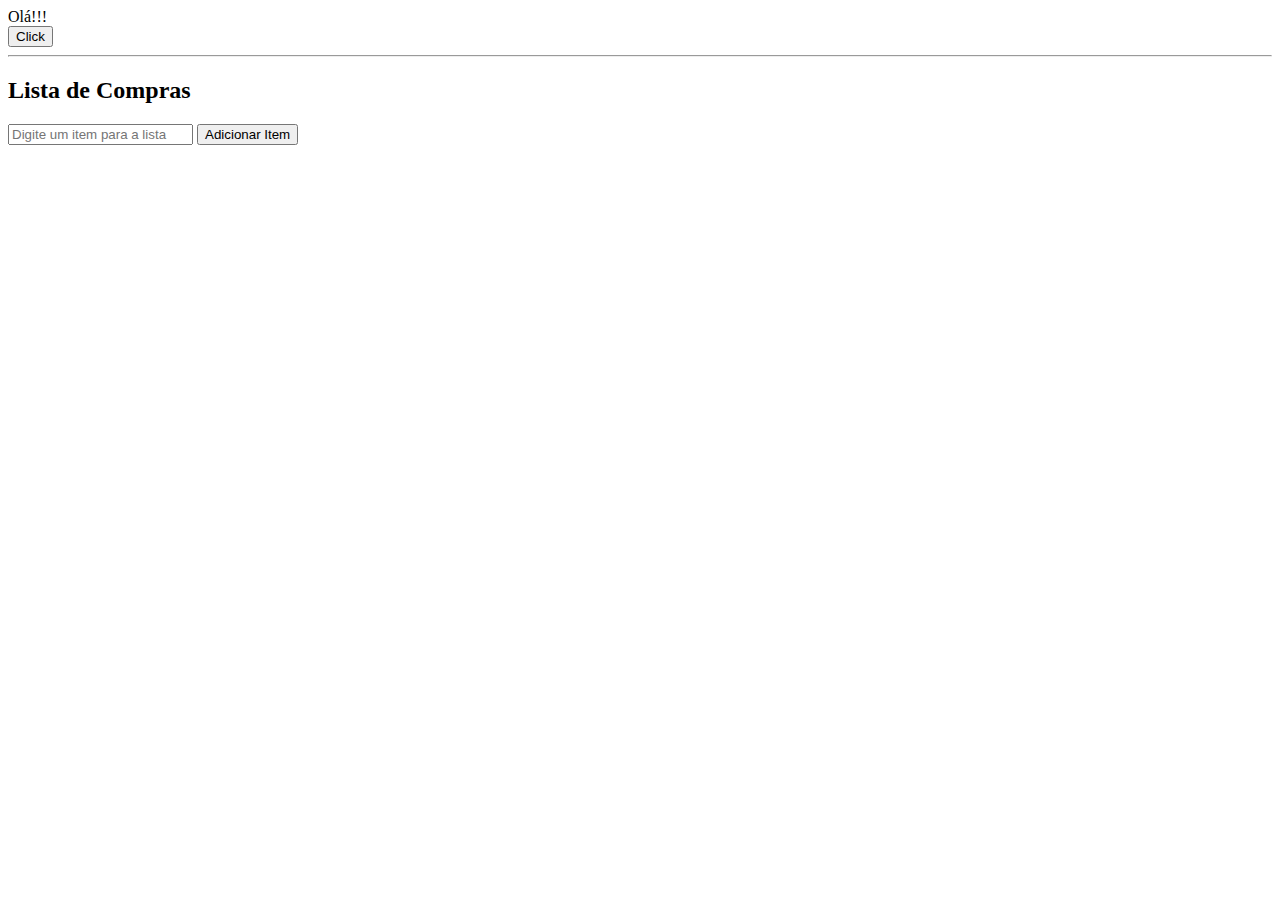
<file: Aula01/index.html>
<!DOCTYPE html>
<html lang="pt-BR">

<head>
    <meta charset="UTF-8">
    <meta http-equiv="X-UA-Compatible" content="IE=edge">
    <meta name="viewport" content="width=device-width, initial-scale=1.0">
    <title>Aula 01</title>
</head>

<body>
    <div id="container">Olá!!!</div>
    <button onclick="darBomDia()">Click</button>

    <hr>

    <!-- Seção de Lista de Compras -->
    <h2>Lista de Compras</h2>
    <input type="text" id="item" placeholder="Digite um item para a lista">
    <button onclick="adicionarItem()">Adicionar Item</button>

    <ul id="listaCompras"></ul>

    <script>
        // Função para mostrar "Bom Dia"
        var container = document.getElementById("container");
        function darBomDia() {
            container.innerHTML += "<br><i>Bom Dia !!!!</i>";
            container.style.width = "200px";
            container.style.background = "#f00";
            container.style.color = "#fff";
        }

        // Função para adicionar itens na lista de compras
        function adicionarItem() {
            var item = document.getElementById("item");
            var listaCompras = document.getElementById("listaCompras");

            // Verificar se o campo de input não está vazio
            // value - propriedade de um campo de entrada (como um <input>), e ela armazena o que o usuário digita ou seleciona nesse campo.
            if (item.value !== "") {
                var li = document.createElement("li");
                //li - é o novo item da lista | textContent - apenas o texto. Ignora qualquer HTML dentro do elemento. | item.value - é o texto que o usuário digitou no campo de entrada.
                li.textContent = item.value; // Adiciona o item à lista
                listaCompras.appendChild(li); // Adiciona o <li> à lista de compras

                // Limpar o campo de input
                item.value = "";
            } else {
                alert("Por favor, digite um item para adicionar à lista.");
            }
        }
    </script>
</body>

</html>
</file>
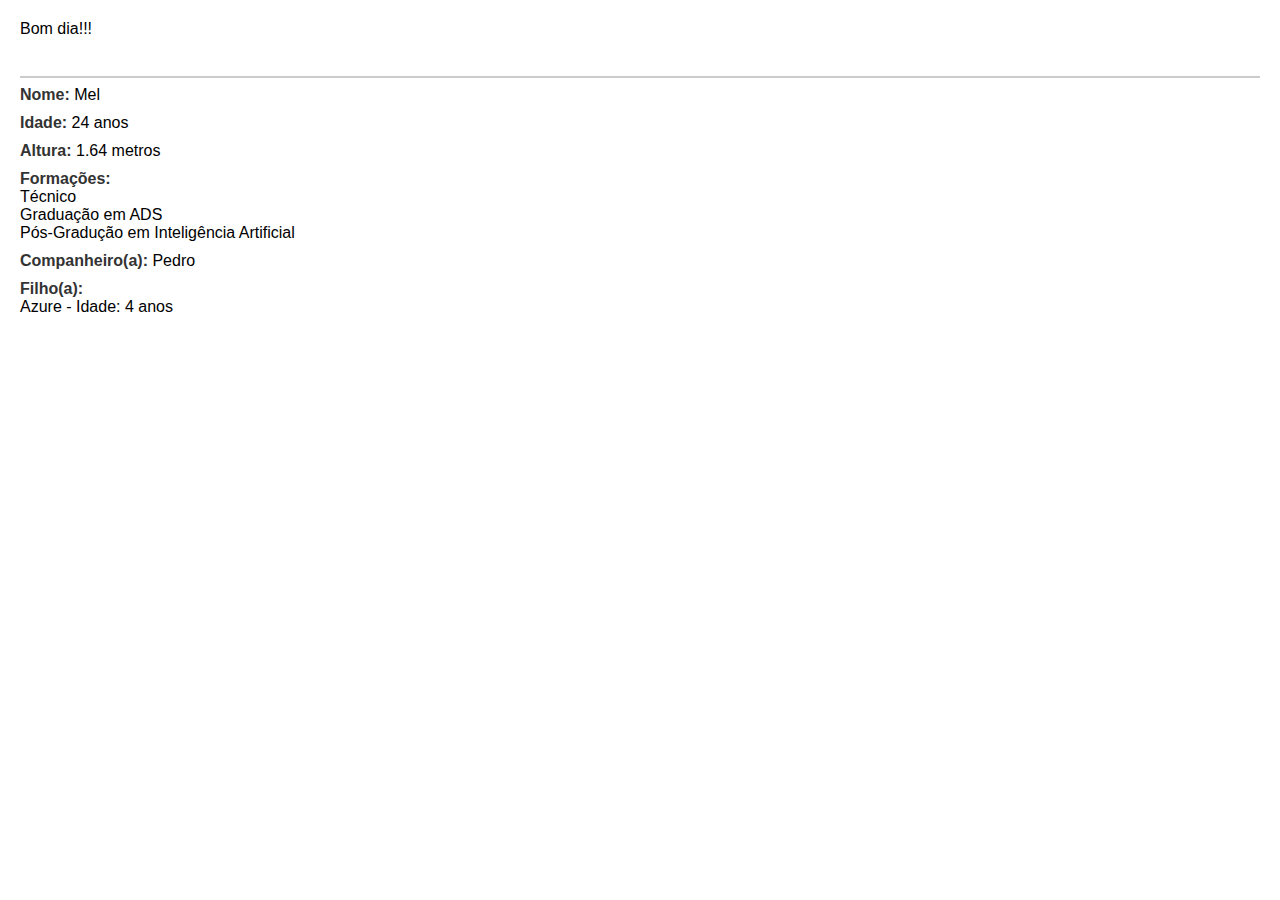
<file: Aula02/index.html>
<!DOCTYPE html>
<html lang="pt-BR">

<head>
    <meta charset="UTF-8">
    <meta http-equiv="X-UA-Compatible" content="IE=edge">
    <meta name="viewport" content="width=device-width, initial-scale=1.0">
    <title>Aula 02 - JS e JQuery</title>
    <style>
        body {
            font-family: Arial, sans-serif;
            margin: 20px;
        }

        hr {
            margin-top: 20px;
            border: 1px solid #ccc;
        }

        .info {
            margin-bottom: 10px;
        }

        .info strong {
            color: #333;
        }
    </style>
</head>

<body>
    <script>
        document.write("Bom dia!!!<br><br>")
        console.log("Este é o console.")

        pessoa = {
            nome: "Mel",
            idade: 24,
            altura: 1.64,
            formacoes: ["Técnico", "Graduação em ADS", "Pós-Gradução em Inteligência Artificial"],
            namora: true,
            companheiro: { nome: "Pedro", idade: 26 },
            filho: [
                { nome: "Azure", idade: 4 }
            ],
            endereco: null,
            getInfos: function () {
                return this.nome + " possui " + this.idade + " anos "
            }
        }

        txt = "<hr>"
        txt += '<div class="info"><strong>Nome:</strong> ' + pessoa.nome + '</div>'
        txt += '<div class="info"><strong>Idade:</strong> ' + pessoa.idade + ' anos</div>'
        txt += '<div class="info"><strong>Altura:</strong> ' + pessoa.altura + ' metros</div>'
        txt += '<div class="info"><strong>Formações:</strong><br>'
        pessoa.formacoes.forEach(form => {
            txt += form + "<br>"
        })
        txt += '</div>'
        if (pessoa.namora)
            txt += '<div class="info"><strong>Companheiro(a):</strong> ' + pessoa.companheiro.nome + '</div>'
        txt += '<div class="info"><strong>Filho(a):</strong><br>'
        pessoa.filho.forEach(filho => {
            txt += filho.nome + " - Idade: " + filho.idade + " anos<br>"
        })
        txt += '</div>'

        document.write(txt)
    </script>
</body>

</html>
</file>
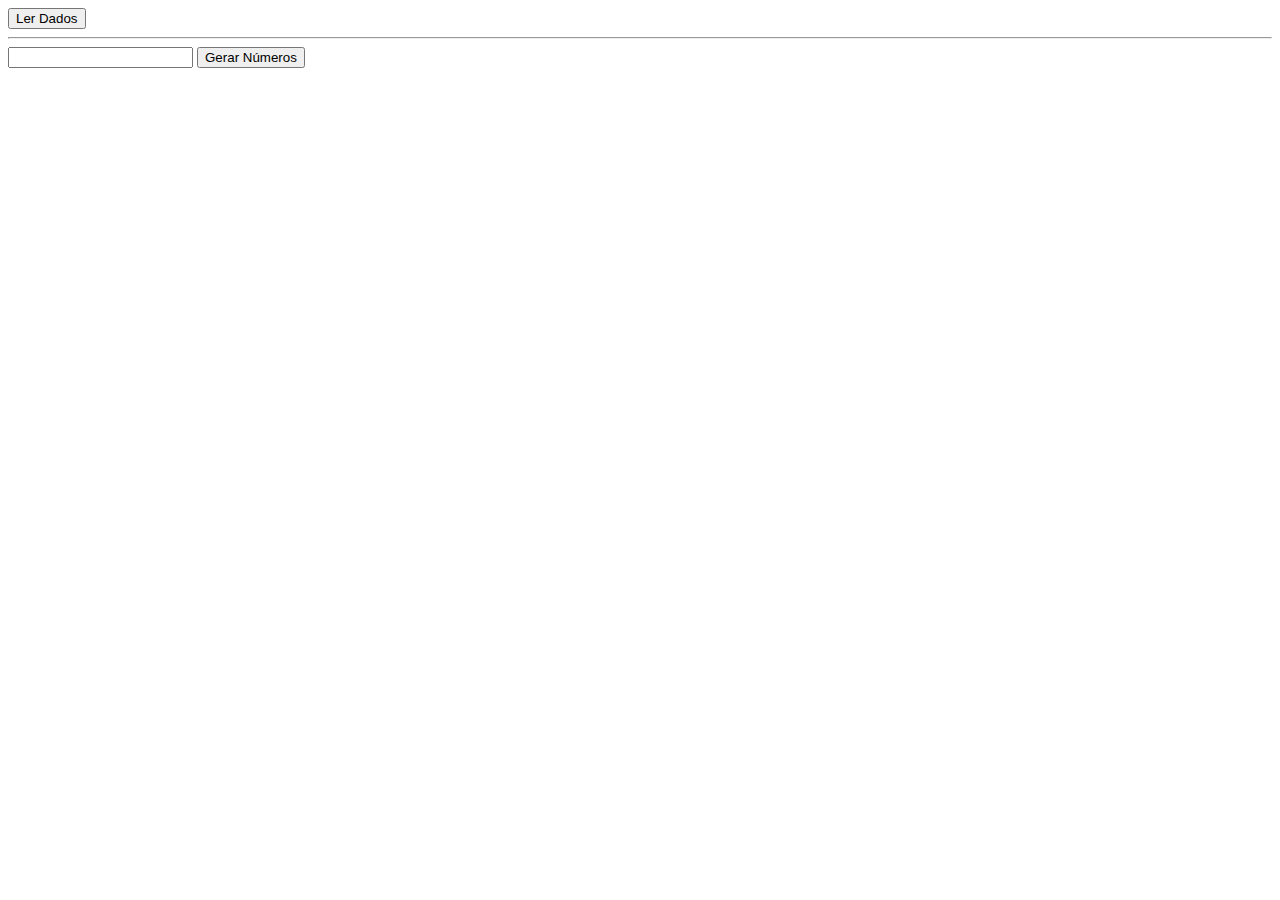
<file: Aula03-Ajax/index.html>
<!DOCTYPE html>
<html lang="pt-BR">

<head>
    <meta charset="UTF-8">
    <meta http-equiv="X-UA-Compatible" content="IE=edge">
    <meta name="viewport" content="width=device-width, initial-scale=1.0">
    <title>Aula 03 - AJAX</title>
</head>

<body>
    <button onclick="lerDados()">Ler Dados</button>
    <div id="divDados"></div>

    <hr>

    <input type="number" id="txtValor" />
    <button onclick="lerNumber()">Gerar Números</button>
    <div id="divNumber"></div>

    <script src="script.js"></script>
</body>

</html>
</file>
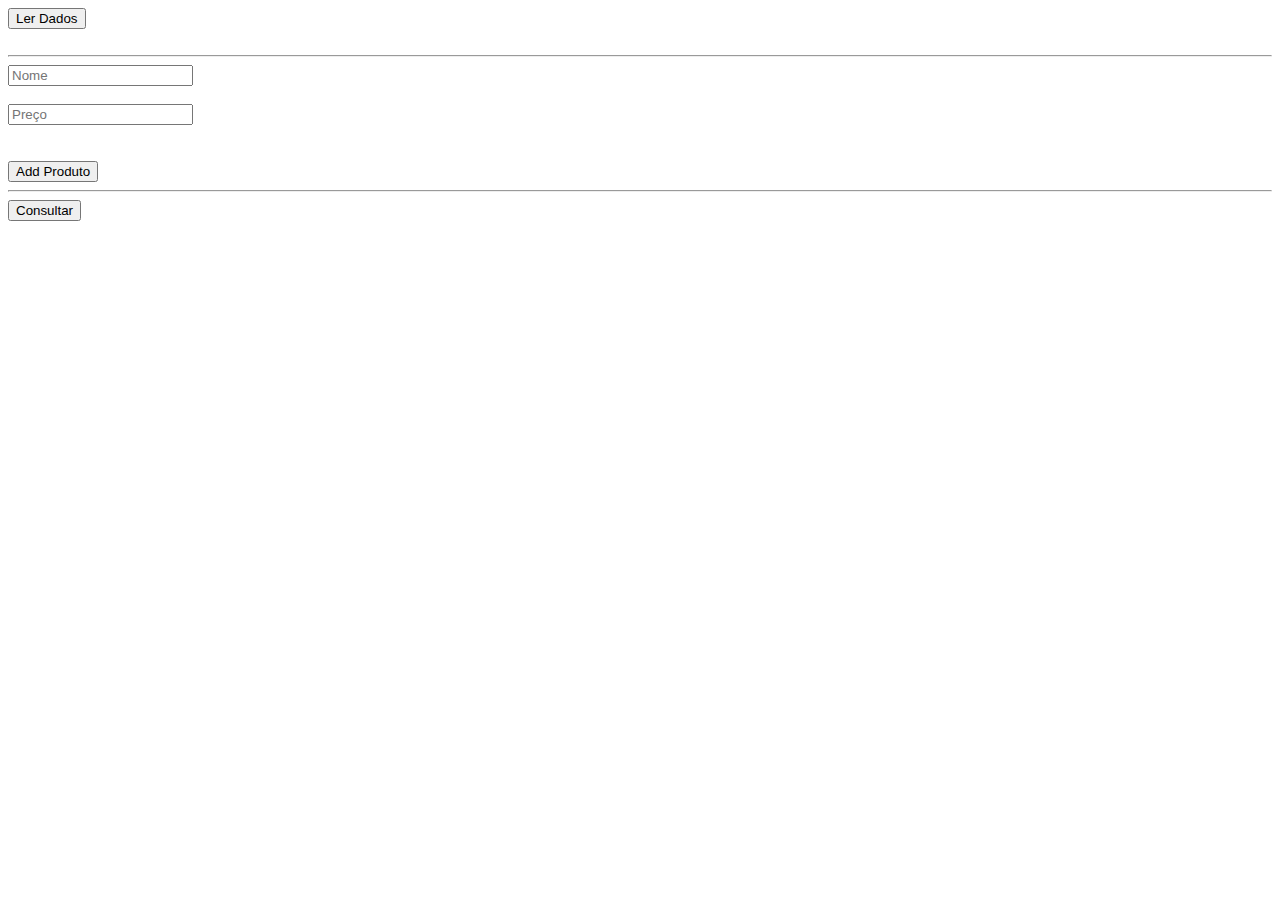
<file: Aula04-JSON/index.html>
<!DOCTYPE html>
<html lang="pt-BR">

<head>
    <meta charset="UTF-8">
    <meta http-equiv="X-UA-Compatible" content="IE=edge">
    <meta name="viewport" content="width=device-width, initial-scale=1.0">
    <title>Aula 04 - JSON</title>

    <link rel="stylesheet" href="https://cdnjs.cloudflare.com/ajax/libs/font-awesome/6.0.0-beta3/css/all.min.css">
</head>

<body>
    <button onclick="lerJSON()">Ler Dados</button>
    <br><br>
    <div id="divJSON"></div>

    <hr>

    <input type="text" id="txtNome" placeholder="Nome" />
    <br><br>
    <input type="text" id="txtPreco" placeholder="Preço" />
    <br><br><br>
    <button onclick="salvar()">Add Produto</button>

    <hr>

    <button onclick="consultar()">Consultar</button>
    <br><br>
    <div id="divProdutos"></div>

    <script src="script.js"></script>
</body>

</html>
</file>
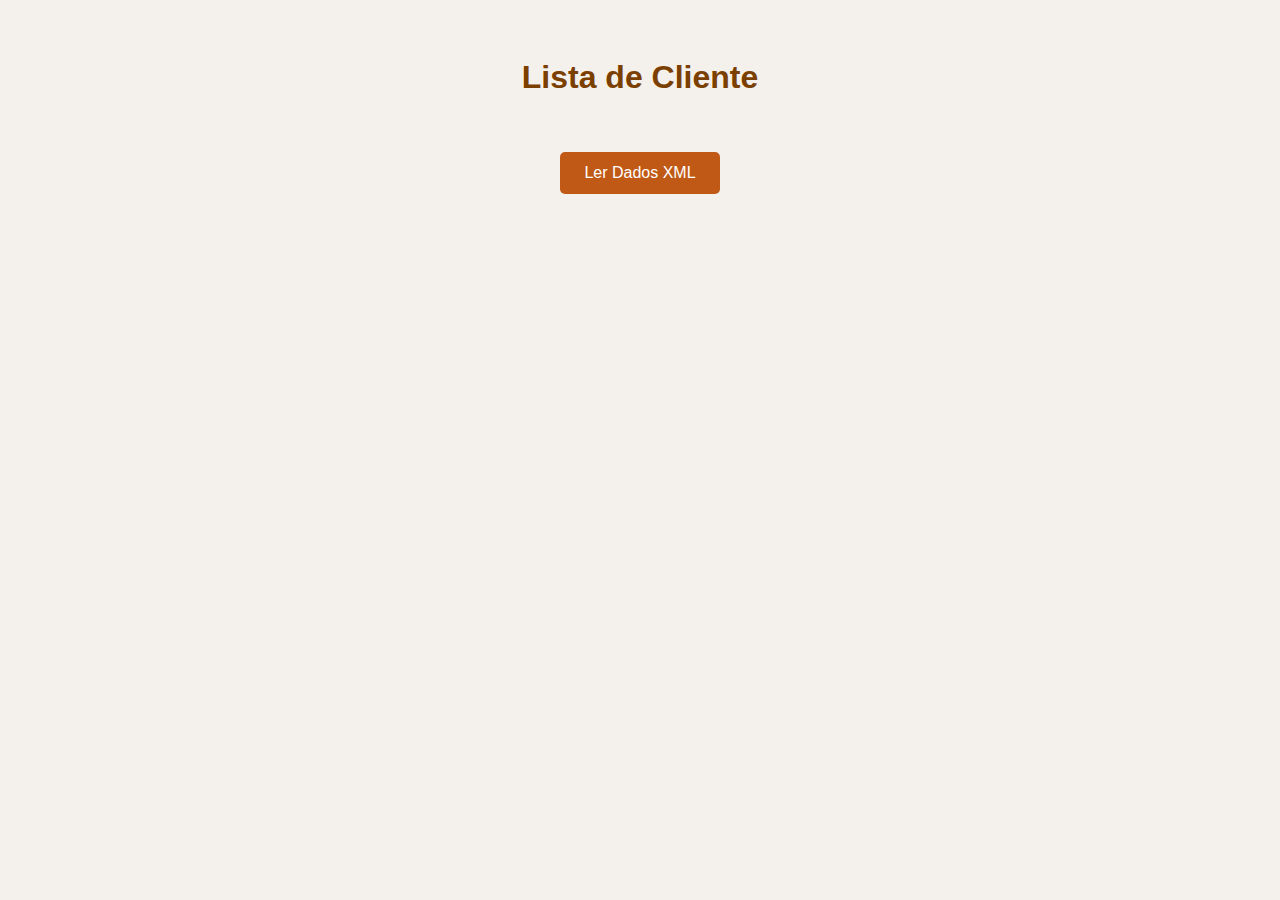
<file: Aula05-XML/index.html>
<!DOCTYPE html>
<html lang="pt-BR">
  <head>
    <meta charset="UTF-8" />
    <meta http-equiv="X-UA-Compatible" content="IE=edge" />
    <meta name="viewport" content="width=device-width, initial-scale=1.0" />
    <title>Aula05 - XML</title>
    <link rel="stylesheet" href="styles.css" />
  </head>
  <body>
    <h1>Lista de Cliente</h1>

    <table id="tabelaCliente" border="1"></table>
    <br /><br />
    <button onclick="lerXML()">Ler Dados XML</button>
    <script src="script.js"></script>
  </body>
</html>
</file>
<file: Aula05-XML/styles.css>
body {
  font-family: "Tahoma", sans-serif;
  background-color: #f4f1ed;
  color: #2b2b2b;
  padding: 30px;
  text-align: center;
}

h1 {
  color: #7b3f00; /* cor terrosa */
  margin-bottom: 20px;
}

button {
  background-color: #c05915; /* azul vibrante para o botão */
  color: #fff;
  border: none;
  padding: 12px 24px;
  font-size: 1rem;
  cursor: pointer;
  border-radius: 5px;
  margin-bottom: 20px;
  transition: background-color 0.3s ease; /* efeito de transição suave */
}

button:hover {
  background-color: #e77021; /* azul mais escuro no hover */
}

table {
  margin: 0 auto;
  border-collapse: collapse;
  width: 80%;
  max-width: 700px;
  background-color: #fffaf3;
  box-shadow: 0 0 10px rgba(0, 0, 0, 0.1);
}

th,
td {
  padding: 12px;
  border: 1px solid #ccc;
}

th {
  background-color: #d0b17a;
  color: #7b3f00;
  font-weight: bold;
}

td {
  background-color: #fdfbf6;
}
</file>
